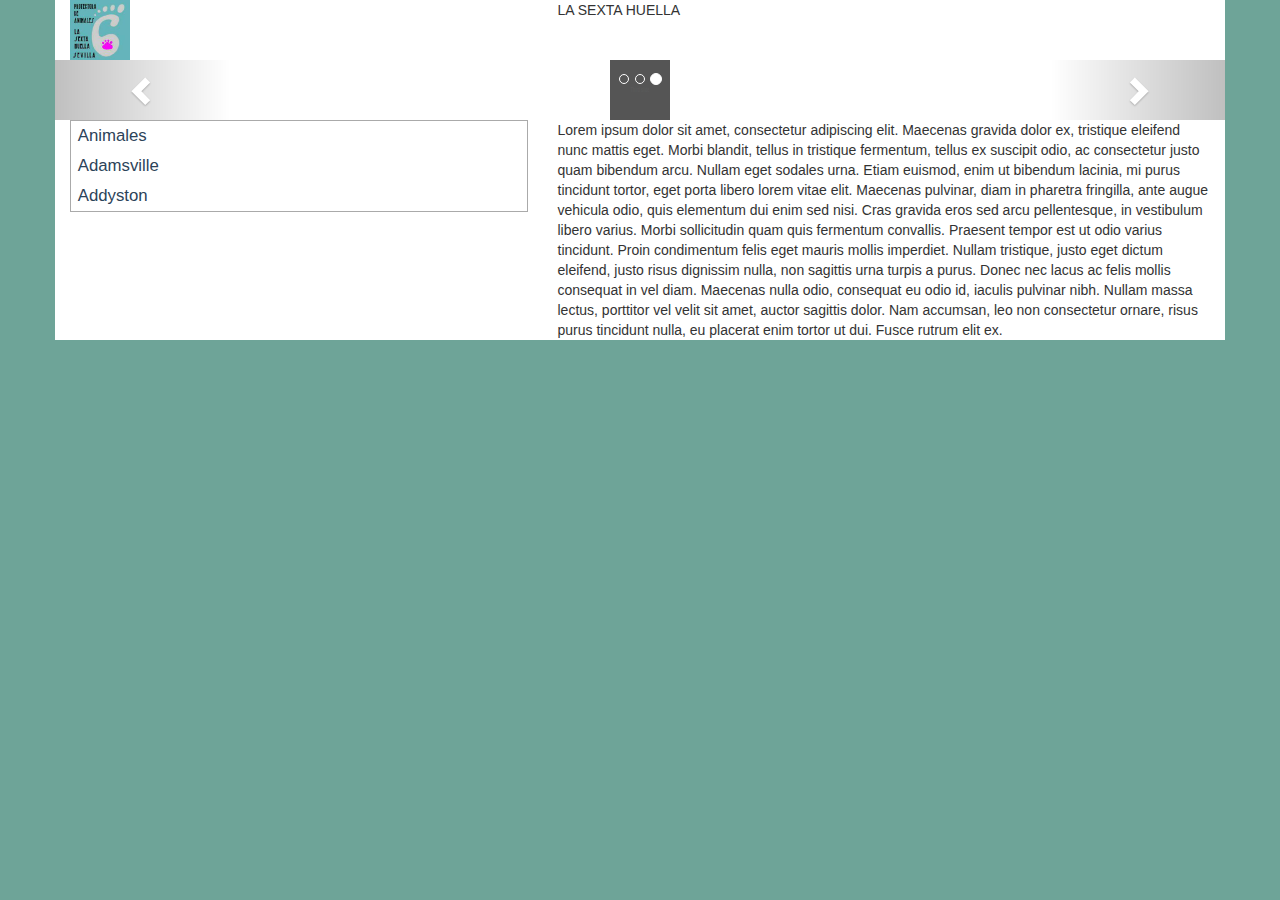
<file: html/index.html>
<!DOCTYPE html>
<html>
<head>
	<title>La sexta huella</title>
	<link rel="stylesheet" type="text/css" href="../css/style.css">
	<!-- CSS de Bootstrap -->
	<link href="../librerias/bootstrap-3.3.5-dist/css/bootstrap.css" rel="stylesheet">

	 <link rel="stylesheet" href="../librerias/jquery-ui/jquery-ui.min.css">

	<link rel="shortcut icon" href="#" />
</head>
<body>
	<div class="container">
		<!-- Cabecera -->
		<div class="row">
				<div class="col-xs-5 col-sm-5 col-md-5 col-lg-5">
					<img src="../img/cabecera.jpg" class="img-responsive" alt="Image">
				</div>
				<div class="col-xs-7 col-sm-7 col-md-7 col-lg-7">
					LA SEXTA HUELLA
				</div>
		</div>

		<!-- Carrusel -->
		<div class="row">
				<div id="carousel-id" class="carousel slide" data-ride="carousel">
					<ol class="carousel-indicators">
						<li data-target="#carousel-id" data-slide-to="0" class=""></li>
						<li data-target="#carousel-id" data-slide-to="1" class=""></li>
						<li data-target="#carousel-id" data-slide-to="2" class="active"></li>
					</ol>
					<div class="carousel-inner">
						<div class="item">
							<center><img data-src="holder.js/900x500/auto/#777:#7a7a7a/text:First slide" alt="First slide" src="[data-uri]">
							</center>
						</div>
						<div class="item">
							<center><img data-src="holder.js/900x500/auto/#666:#6a6a6a/text:Second slide" alt="Second slide" src="[data-uri]">
							</center>
						</div>
						<div class="item active">
							<center><img data-src="holder.js/900x500/auto/#555:#5a5a5a/text:Third slide" alt="Third slide" src="[data-uri]">
							</center>
						</div>
					</div>
					<a class="left carousel-control" href="#carousel-id" data-slide="prev"><span class="glyphicon glyphicon-chevron-left"></span></a>
					<a class="right carousel-control" href="#carousel-id" data-slide="next"><span class="glyphicon glyphicon-chevron-right"></span></a>
				</div>
		</div>

		<!-- Principal -->
		<div class="row">
				<div class="col-xs-5 col-sm-5 col-md-5 col-lg-5">
					<ul id="menu">
					  <li><a href="./animales.html">Animales</a> </li>
					  <li>Adamsville</li>
					  <li>Addyston</li>
					</ul>
				</div>

				<div class="col-xs-7 col-sm-7 col-md-7 col-lg-7">
					Lorem ipsum dolor sit amet, consectetur adipiscing elit. Maecenas gravida dolor ex, tristique eleifend nunc mattis eget. Morbi blandit, tellus in tristique fermentum, tellus ex suscipit odio, ac consectetur justo quam bibendum arcu. Nullam eget sodales urna. Etiam euismod, enim ut bibendum lacinia, mi purus tincidunt tortor, eget porta libero lorem vitae elit. Maecenas pulvinar, diam in pharetra fringilla, ante augue vehicula odio, quis elementum dui enim sed nisi. Cras gravida eros sed arcu pellentesque, in vestibulum libero varius. Morbi sollicitudin quam quis fermentum convallis. Praesent tempor est ut odio varius tincidunt. Proin condimentum felis eget mauris mollis imperdiet. Nullam tristique, justo eget dictum eleifend, justo risus dignissim nulla, non sagittis urna turpis a purus. Donec nec lacus ac felis mollis consequat in vel diam. Maecenas nulla odio, consequat eu odio id, iaculis pulvinar nibh. Nullam massa lectus, porttitor vel velit sit amet, auctor sagittis dolor. Nam accumsan, leo non consectetur ornare, risus purus tincidunt nulla, eu placerat enim tortor ut dui. Fusce rutrum elit ex.	
				</div>
		</div>

		<!-- Pie -->
		<div class="row">
				
		</div>
	</div>

	<!-- Jquery -->
	<script type="text/javascript" src="../librerias/jquery/jquery-1.11.0.min.js"></script>
	<!-- JQuery UI -->
	<script type="text/javascript" src="../librerias/jquery-ui/jquery-ui.min.js"></script>

	<!-- Bootstrap -->
	<script type="text/javascript" src="../librerias/bootstrap-3.3.5-dist/js/bootstrap.js"></script>
	<script type="text/javascript" src="../js/manejador.js"></script>
</body>
</html>
</file>
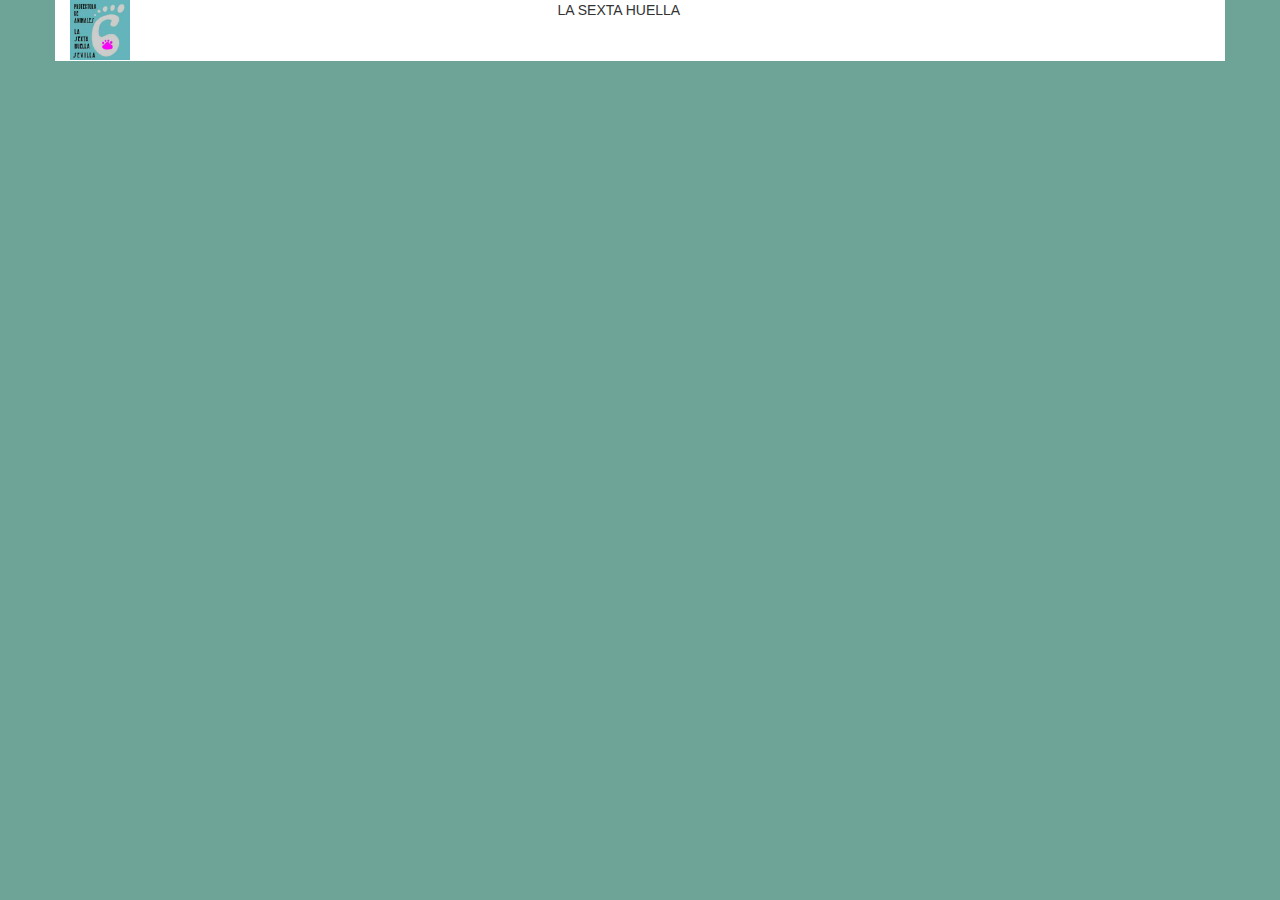
<file: html/animales.html>
<!DOCTYPE html>
<html>
<head>
	<title>La sexta huella</title>
	<link rel="stylesheet" type="text/css" href="../css/style.css">
	<!-- CSS de Bootstrap -->
	<link href="../librerias/bootstrap-3.3.5-dist/css/bootstrap.css" rel="stylesheet">

	 <link rel="stylesheet" href="../librerias/jquery-ui/jquery-ui.min.css">

	<link rel="shortcut icon" href="#" />
</head>
<body>
	<div class="container">
		<!-- Cabecera -->
		<div class="row">
				<div class="col-xs-5 col-sm-5 col-md-5 col-lg-5">
					<img src="../img/cabecera.jpg" class="img-responsive" alt="Image">
				</div>
				<div class="col-xs-7 col-sm-7 col-md-7 col-lg-7">
					LA SEXTA HUELLA
				</div>
		</div>
		<div class="row">
			<div class="col-xs-12 col-sm-12 col-md-12 col-lg-12">
				<table id="animales" border="1">
					
				</table>
			</div>
		</div>
	</div>

	<!-- Jquery -->
	<script type="text/javascript" src="../librerias/jquery/jquery-1.11.0.min.js"></script>
	<!-- JQuery UI -->
	<script type="text/javascript" src="../librerias/jquery-ui/jquery-ui.min.js"></script>

	<!-- Bootstrap -->
	<script type="text/javascript" src="../librerias/bootstrap-3.3.5-dist/js/bootstrap.js"></script>
	<script type="text/javascript" src="../js/animales.js"></script>
</body>
</html>
</file>
<file: css/style.css>
body{
	background-color: #6EA498 !important;
}

div{
	background-color: white !important;
}

img{
	width: 60px;
	height: 60px;
}
</file>
